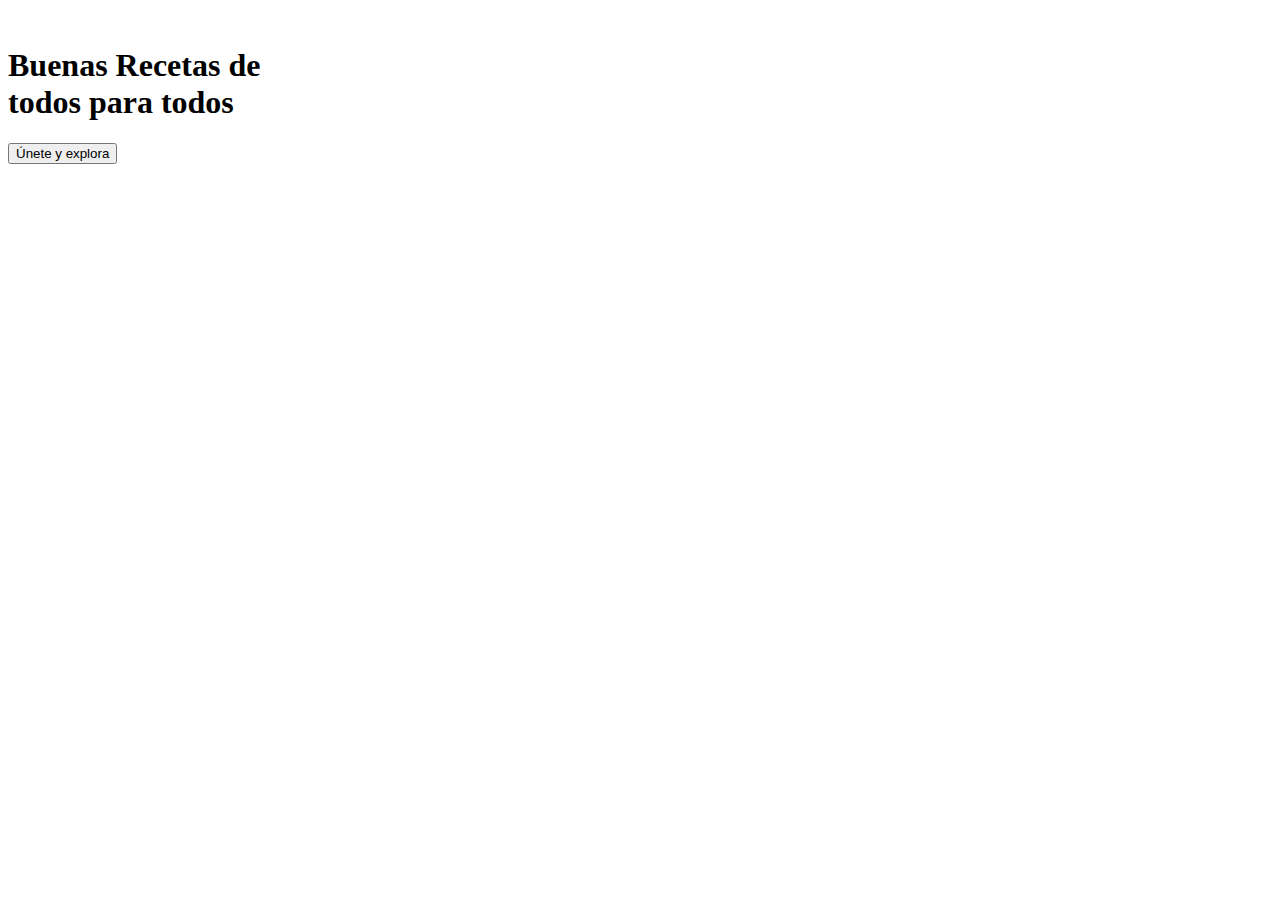
<file: src/main/resources/templates/index.html>
<!DOCTYPE html>
<!--
Click nbfs://nbhost/SystemFileSystem/Templates/Licenses/license-default.txt to change this license
Click nbfs://nbhost/SystemFileSystem/Templates/Other/html.html to edit this template
-->
<html xmlns="http://www.w3.org/1999/xhtml"
      xmlns:th="http://www.thymeleaf.org">

<head th:replace="~{layout/plantilla :: head}">


</head>

<body class="landing-page-body">


<header >
    <nav th:replace="~{layout/plantilla :: navbar}"></nav>
</header>
    <img class = "foto-landing-page-verduras" th:src ="@{/images/verduras.png}">
<img class = "foto-landing-page-steak" th:src ="@{/images/steak.png}">

    <div class="px-4  my-5 text-center container-fluid ">

        <h1 class="display-5 fw-bold text-body-emphasis text-font title">Buenas Recetas de <br>todos para <span class = "texto_highlight">todos</span></h1>
        <div class="col-lg-6 mx-auto">

            <div class="d-grid gap-2 d-sm-flex justify-content-sm-center">
                <button type="button" class="btn  btn-lg px-2 gap-3 texto-font my-2">Únete y explora</button>
            </div>
        </div>
    </div>



</body>


</html>
</file>
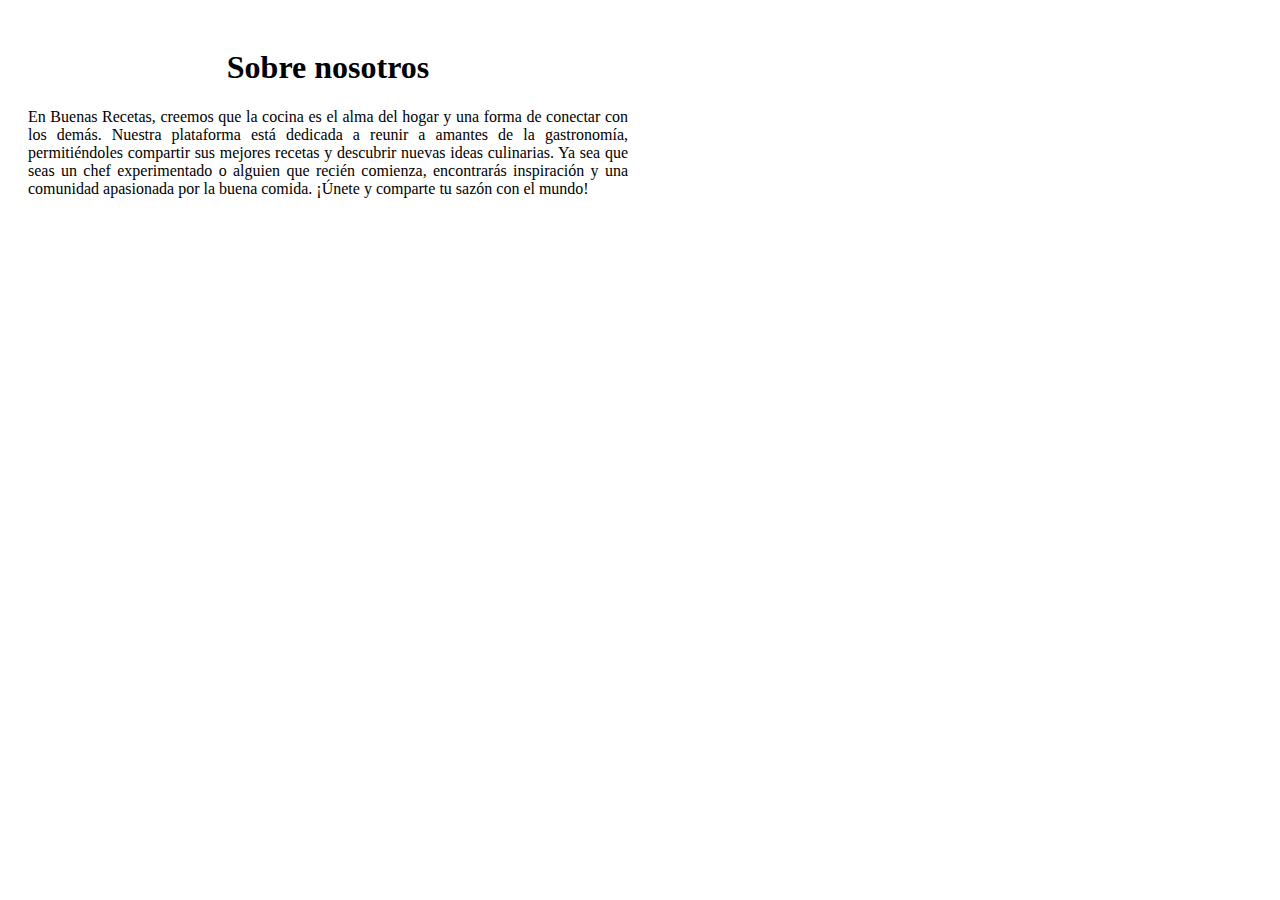
<file: src/main/resources/templates/About/about.html>
<!DOCTYPE html>
<html xmlns="http://www.w3.org/1999/xhtml"
      xmlns:th="http://www.thymeleaf.org">

<head th:replace="~{layout/plantilla :: head}">

    <header>
        <nav th:replace="~{layout/plantilla :: navbar}"></nav>
    </header>
<body class = "landing-page-body">

    <div style="text-align: justify; max-width: 600px; padding: 20px;" class="justify-content-center mx-auto">
        <h1 class="texto_highlight title" style = "text-align:center">Sobre nosotros</h1>
        <p class="text-font">
            En Buenas Recetas, creemos que la cocina es el alma del hogar y una forma de conectar con los demás.
            Nuestra plataforma está dedicada a reunir a amantes de la gastronomía, permitiéndoles compartir sus
            mejores recetas y descubrir nuevas ideas culinarias. Ya sea que seas un chef experimentado o alguien
            que recién comienza, encontrarás inspiración y una comunidad apasionada por la buena comida. ¡Únete
            y comparte tu sazón con el mundo!
        </p>
    </div>
    <img class = "foto-landing-page-verduras" th:src ="@{/images/verduras.png}">
    <img class = "foto-landing-page-steak" th:src ="@{/images/steak.png}">
</body>
</html>
</file>
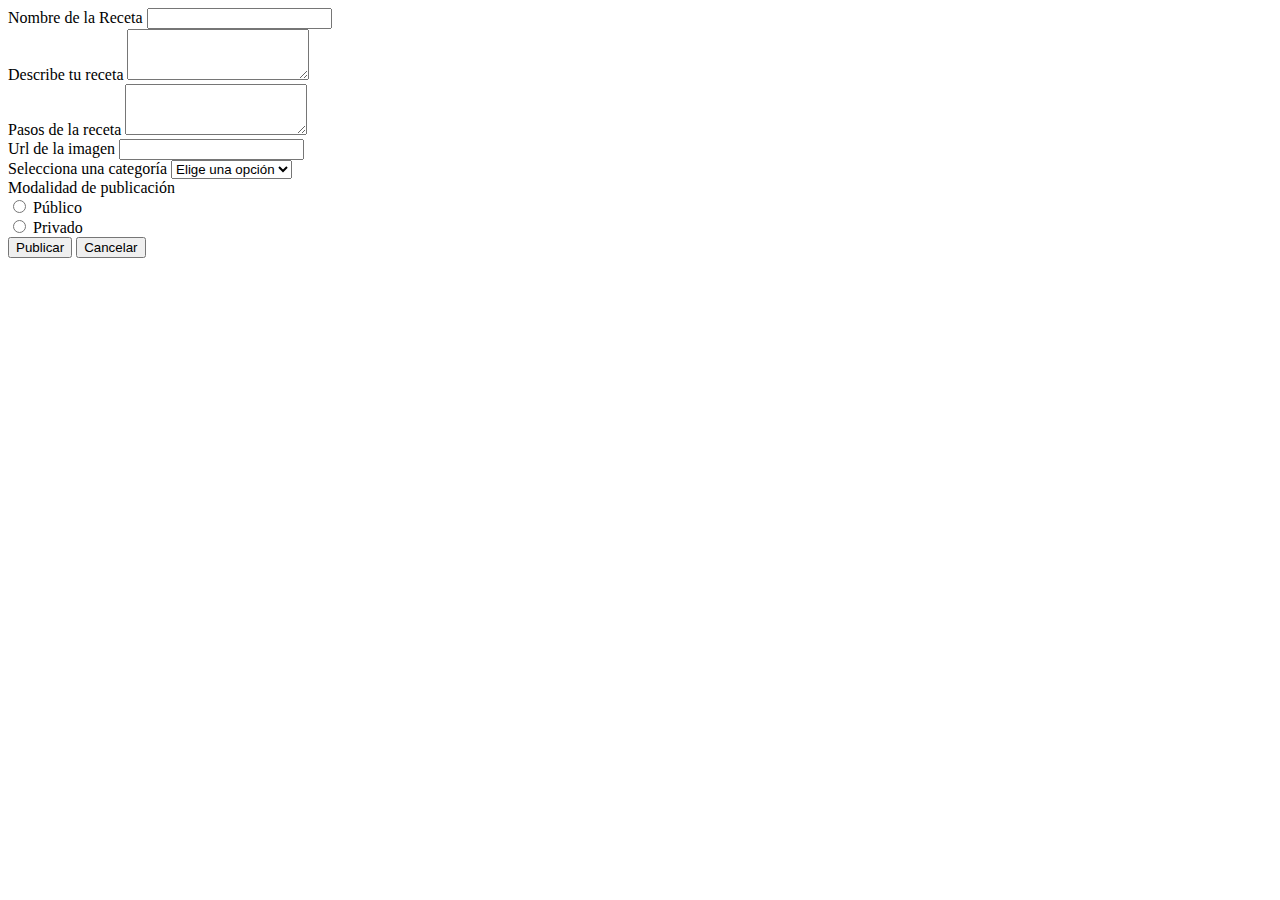
<file: src/main/resources/templates/AgregarReceta/crearReceta.html>
<!DOCTYPE html>
<html xmlns="http://www.w3.org/1999/xhtml"
      xmlns:th="http://www.thymeleaf.org">

<head>
    <head th:replace="~{layout/plantilla :: head}">

    </head>
</head>
<body class = "landing-page-body">
<header >
    <nav th:replace="~{layout/plantilla :: navbar}"></nav>
</header>
</body>
    <form th:action ="@{/AgregarReceta/crearReceta/guardar}" th:object ="${receta}"
    method = "POST" class="was-validated"  enctype="multipart/form-data" >
    <div class = "container">




        <div class="mb-3">
            <label for="nombre" class="form-label text-font">Nombre de la Receta</label>
            <input type="text" class="form-control" name ="nombre" required = "true" >
        </div>
        <div class="mb-3">
            <label for="descripcion" class="form-label text-font">Describe tu receta</label>
            <textarea class="form-control" name = "descripcion" required = "true" rows="3"></textarea>

        </div>

        <div class="d-flex row align-items-center">
            <div class="mb-3 col-6">
                <label for="pasos" class="form-label text-font">Pasos de la receta</label>
                <textarea class="form-control" name="pasos" required = "true"rows="3"></textarea>

            </div>
            <div class="mb-3 col-6">

                <label for="rutaImagen" class="form-label text-font">Url de la imagen</label>
                <input type="text" class="form-control" required = "true" name = "rutaImagen" id="basic-url" aria-describedby="basic-addon3">

            </div>

        </div>

        <div class="mb-3 d-flex row align-items-center">
            <div class="mb-3 col-6">
                <label for="categoria" class="form-label text-font">Selecciona una categoría</label>
                <select id="categoria" name="categoria" class="form-select"  required>
                    <option value="" selected disabled>Elige una opción</option>
                    <option value="Desayuno">Desayuno</option>
                    <option value="Almuerzo">Almuerzo</option>
                    <option value="Cena">Cena</option>
                    <option value="Postre">Postre</option>
                </select>
            </div>


            <div class="mb-3 col-6">
                <label class="form-label text-font">Modalidad de publicación</label>

                <div>
                    <input type="radio" id="activo" name="activo" value="true" required>
                    <label for="activo">Público</label>
                </div>
                <div>
                    <input type="radio" id="inactivo" name="activo" value="false" required>
                    <label for="inactivo">Privado</label>
                </div>

            </div>

        </div>


        <div class = "d-flex row ">
            <div class = "col">
                <button type="submit" class="btn btn-aceptar  ">Publicar</button>

                <button type="button" class="btn btn-cancelar ">Cancelar</button>
            </div>


        </div>




    </form>

</div>
</body>
</html>
</file>
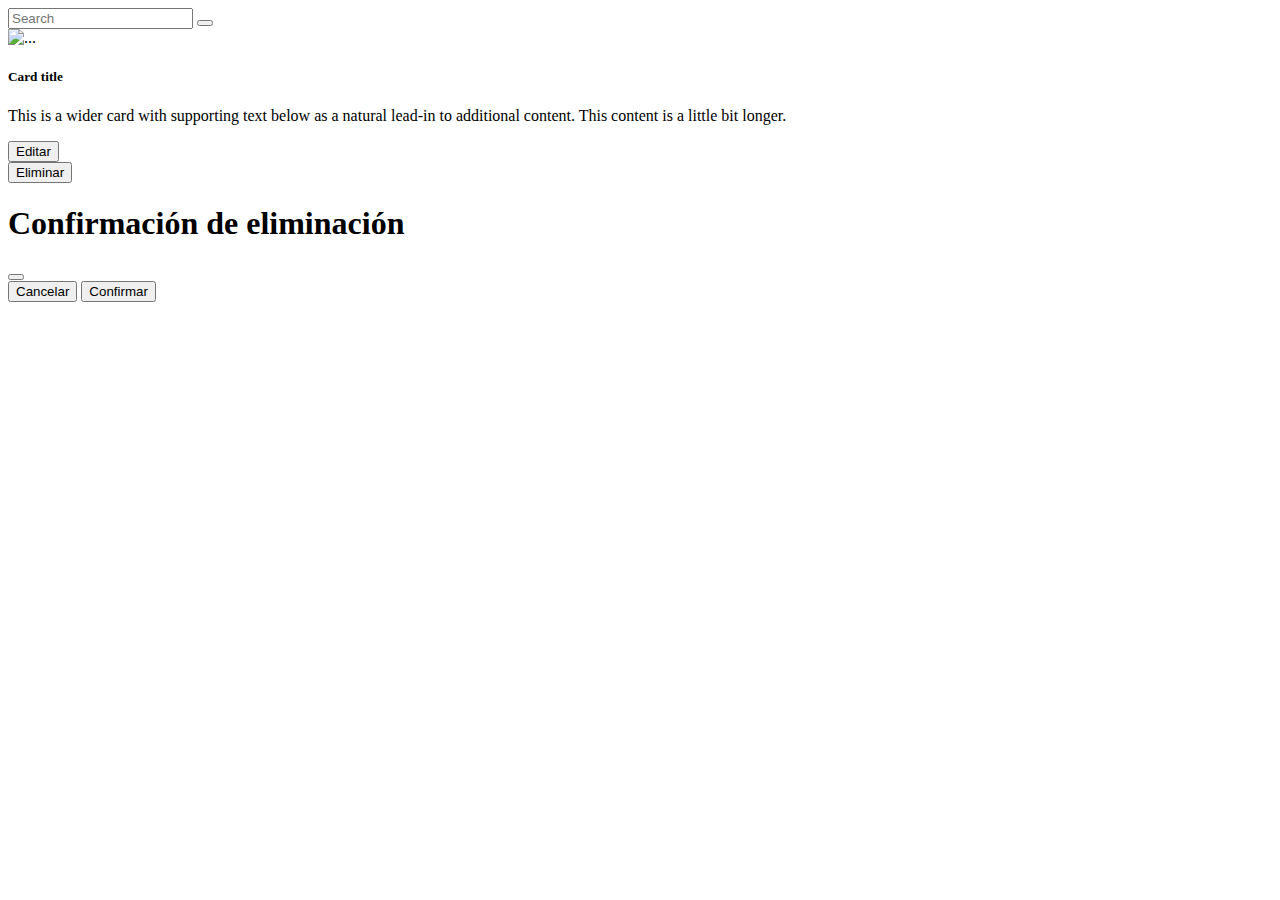
<file: src/main/resources/templates/BuscadorRecetas/buscar.html>
<!DOCTYPE html>
<html xmlns="http://www.w3.org/1999/xhtml"
      xmlns:th="http://www.thymeleaf.org">

<head>
    <head th:replace="~{layout/plantilla :: head}">

    </head>
</head>
<body class="landing-page-body">
<header>
    <nav th:replace="~{layout/plantilla :: navbar}"></nav>
</header>
<form th:action="@{/BuscadorRecetas/buscar/query}" method="GET">
    <div class="input-group rounded searchbar">


        <input type="search" list="suggestions" name="nombreBusqueda" class="form-control rounded" placeholder="Search"
               aria-label="Search"
               aria-describedby="search-addon"/>


        <datalist id="suggestions">
            <option th:each="receta:${recetas}" th:value="${receta.nombre}">
        </datalist>

        <span class="input-group-text border-0" id="search-addon">
        <button type="submit" class="fas fa-search"></button>
      </span>
    </div>
</form>
<div class="container">
    <div th:each="receta:${recetas}" class="container d-flex justify-content-center mt-5 row ">
        <div class="card ">
            <div class="row g-0">
                <div class="col-md-4">
                    <img th:src="@{${receta.rutaImagen}}" class=" img-fluid rounded-start foto-receta" alt="...">
                </div>
                <div class="col-md-8">
                    <div class="card-body">
                        <h5 class="card-title" th:text="${receta.nombre}">Card title</h5>
                        <p class="card-text" th:text="${receta.descripcion}">This is a wider card with supporting text
                            below as a natural lead-in to additional content. This content is a little bit longer.</p>

                    </div>
                    <div class="d-flex align-items-center">
                        <form th:action = "@{/modificarReceta/modificar/}+${receta.idReceta}" method = "GET">
                            <button type = "submit" class="btn mx-3 mb-3"  >Editar</button>
                        </form>

                        <form id ="original" th:action="@{/BuscadorRecetas/buscar/eliminar/}+${receta.idReceta}" method="POST">
                            <button class="btn btn-cancelar mx-2 mb-3" data-bs-toggle="modal"
                                    th:attr="data-bs-target='#A'+${receta.idReceta}" type="button">Eliminar
                            </button>

                            <div class="modal fade" th:id="A+${receta.idReceta}"
                                 data-bs-backdrop="static" data-bs-keyboard="false" tabindex="-1"
                                 aria-labelledby="staticBackdropLabel" aria-hidden="true">
                                <div class="modal-dialog modal-dialog-centered">
                                    <div class="modal-content">
                                        <div class="modal-header">
                                            <h1 class="modal-title fs-5" id="staticBackdropLabel">Confirmación de
                                                eliminación</h1>
                                            <button type="button" class="btn-close" data-bs-dismiss="modal"
                                                    aria-label="Close"></button>
                                        </div>

                                        <div class="modal-footer">
                                            <button type="button" class="btn btn-cancelar" data-bs-dismiss="modal">
                                                Cancelar
                                            </button>
                                            <button type="submit"  class="btn btn-aceptar">Confirmar</button>
                                        </div>

                                    </div>
                                </div>
                            </div>


                        </form>

                    </div>


                </div>

            </div>

        </div>


    </div>
</div>


</body>
</file>
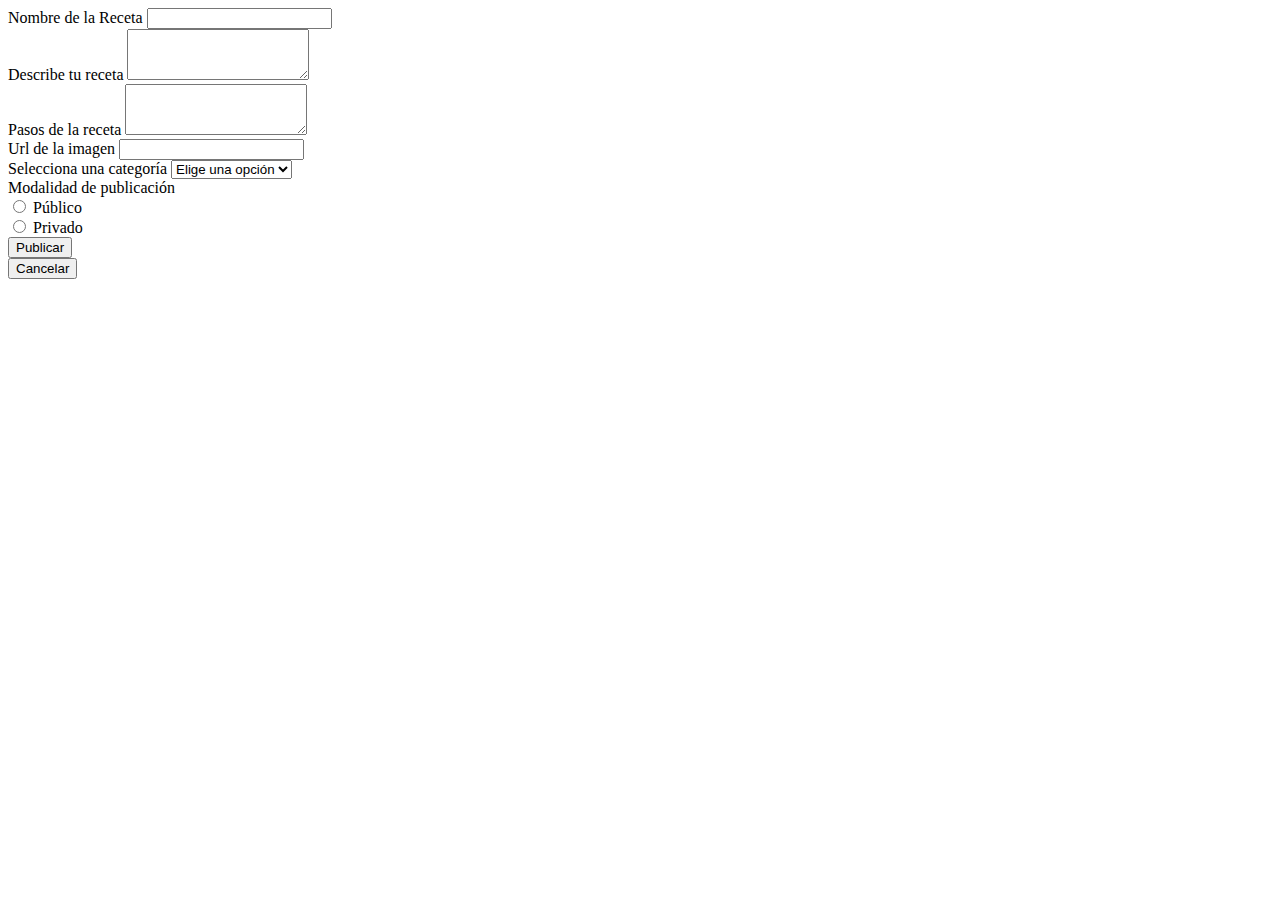
<file: src/main/resources/templates/modificarReceta/modificar.html>
<html xmlns="http://www.w3.org/1999/xhtml"
      xmlns:th="http://www.thymeleaf.org">


<head th:replace="~{layout/plantilla :: head}">

</head>

<body class="landing-page-body" th:object="${receta}">
<header>
    <nav th:replace="~{layout/plantilla :: navbar}"></nav>
</header>

<form id = "editar" th:action="@{/modificarReceta/modificar/actualizar/}+${receta.idReceta}"
      method="POST" class="was-validated" enctype="multipart/form-data">
    <div class="container">


        <div class="mb-3">
            <label for="nombre" class="form-label text-font">Nombre de la Receta</label>
            <input type="text" class="form-control" th:field="*{nombre}" name="nombre" required="true">
        </div>
        <div class="mb-3">
            <label for="descripcion" class="form-label text-font">Describe tu receta</label>
            <textarea class="form-control" th:field="*{descripcion}" name="descripcion" required="true"
                      rows="3"></textarea>

        </div>

        <div class="d-flex row align-items-center">
            <div class="mb-3 col-6">
                <label for="pasos" class="form-label text-font">Pasos de la receta</label>
                <textarea class="form-control" th:field="*{pasos}" name="pasos" required="true" rows="3"></textarea>

            </div>
            <div class="mb-3 col-6">

                <label for="rutaImagen" class="form-label text-font">Url de la imagen</label>
                <input type="text" class="form-control" th:field="*{rutaImagen}" required="true" name="rutaImagen"
                       id="basic-url" aria-describedby="basic-addon3">

            </div>

        </div>

        <div class="mb-3 d-flex row align-items-center">
            <div class="mb-3 col-6">
                <label for="categoria" class="form-label text-font">Selecciona una categoría</label>
                <select id="categoria" name="categoria" th:field="*{categoria}" class="form-select" required>
                    <option value="" selected disabled>Elige una opción</option>
                    <option value="Desayuno">Desayuno</option>
                    <option value="Almuerzo">Almuerzo</option>
                    <option value="Cena">Cena</option>
                    <option value="Postre">Postre</option>
                </select>
            </div>


            <div class="mb-3 col-6">
                <label class="form-label text-font">Modalidad de publicación</label>

                <div>
                    <input type="radio" th:field="*{activo}" id="activo" name="activo" value="true" required>
                    <label for="activo">Público</label>
                </div>
                <div>
                    <input type="radio" th:field="*{activo}" id="inactivo" name="activo" value="false" required>
                    <label for="inactivo">Privado</label>
                </div>

            </div>

        </div>
        </form>
        <div class="d-flex row ">
            <div class="col-1">
                <button type="submit" form ="editar" class="btn btn-aceptar  ">Publicar</button>


            </div>
            <div class="col-1">
                <form th:action="@{/BuscadorRecetas/buscar}" method="POST">

                    <button type="submit" class="btn btn-cancelar ">Cancelar</button>
                </form>
            </div>

        </div>

</body>
</html>
</file>
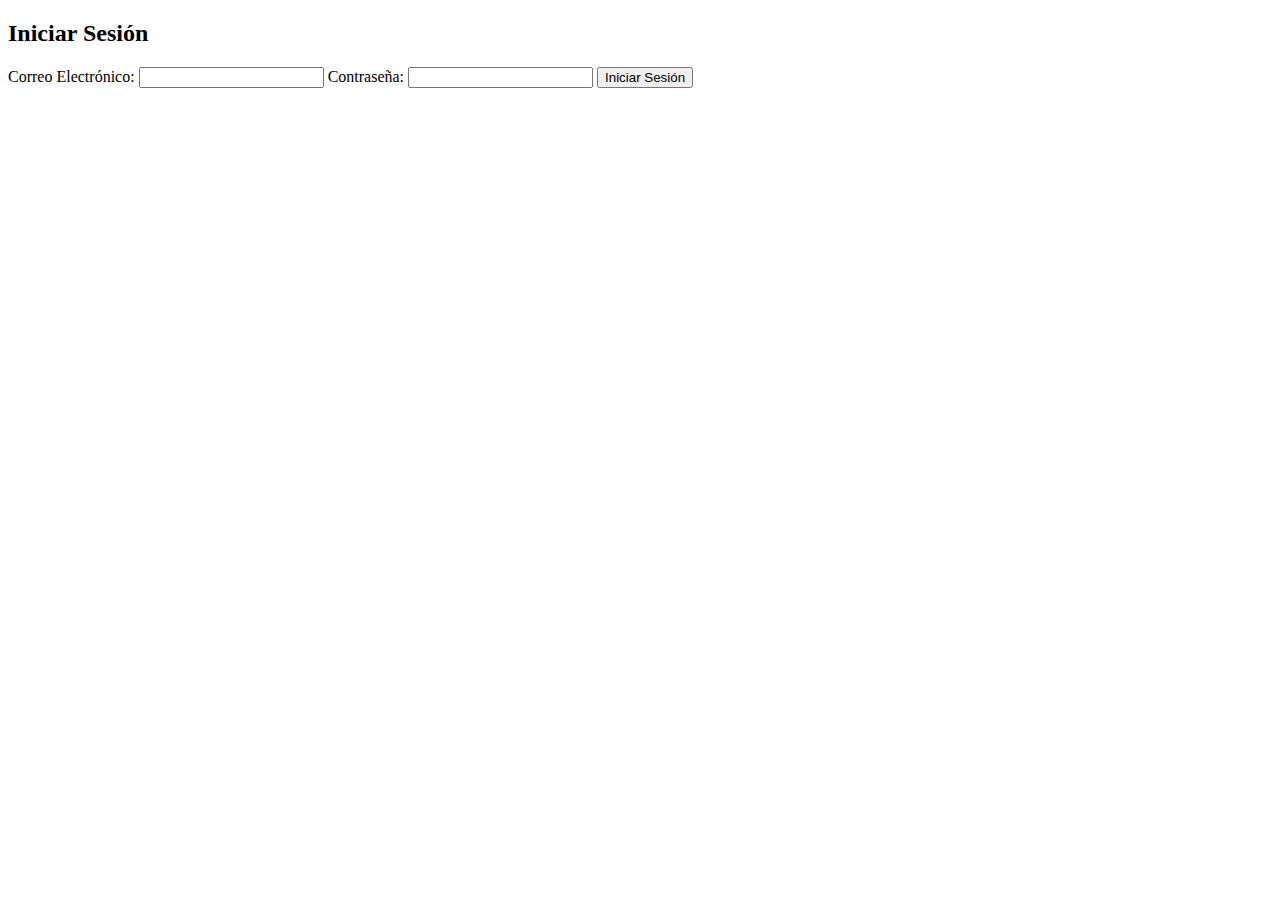
<file: src/main/resources/templates/auth/login/inicio_sesion.html>
<!DOCTYPE html>
<html xmlns="http://www.w3.org/1999/xhtml"
      xmlns:th="http://www.thymeleaf.org">
<head>
    <meta charset="UTF-8">
    <meta name="viewport" content="width=device-width, initial-scale=1.0">
    <title>Iniciar Sesión</title>
    <link th:href="@{/css/estilos.css}" rel="stylesheet" type="text/css"/>

</head>
<body>
    <div class="login-container">
        <h2>Iniciar Sesión</h2>
        <form th:action="@{/auth/login/ingresar}" method="post">
            <label for="email">Correo Electrónico:</label>
            <input type="text" id="email" name="email" required>
            
            <label for="password">Contraseña:</label>
            <input type="password" id="password" name="password" required>
            
            <button type="submit">Iniciar Sesión</button>
        </form>
        <!-- Display error message -->
        <div th:if="${error}" class="error-message">
            <p th:text="${error}"></p>
        </div>
    </div>
</body>
</html>
</file>
